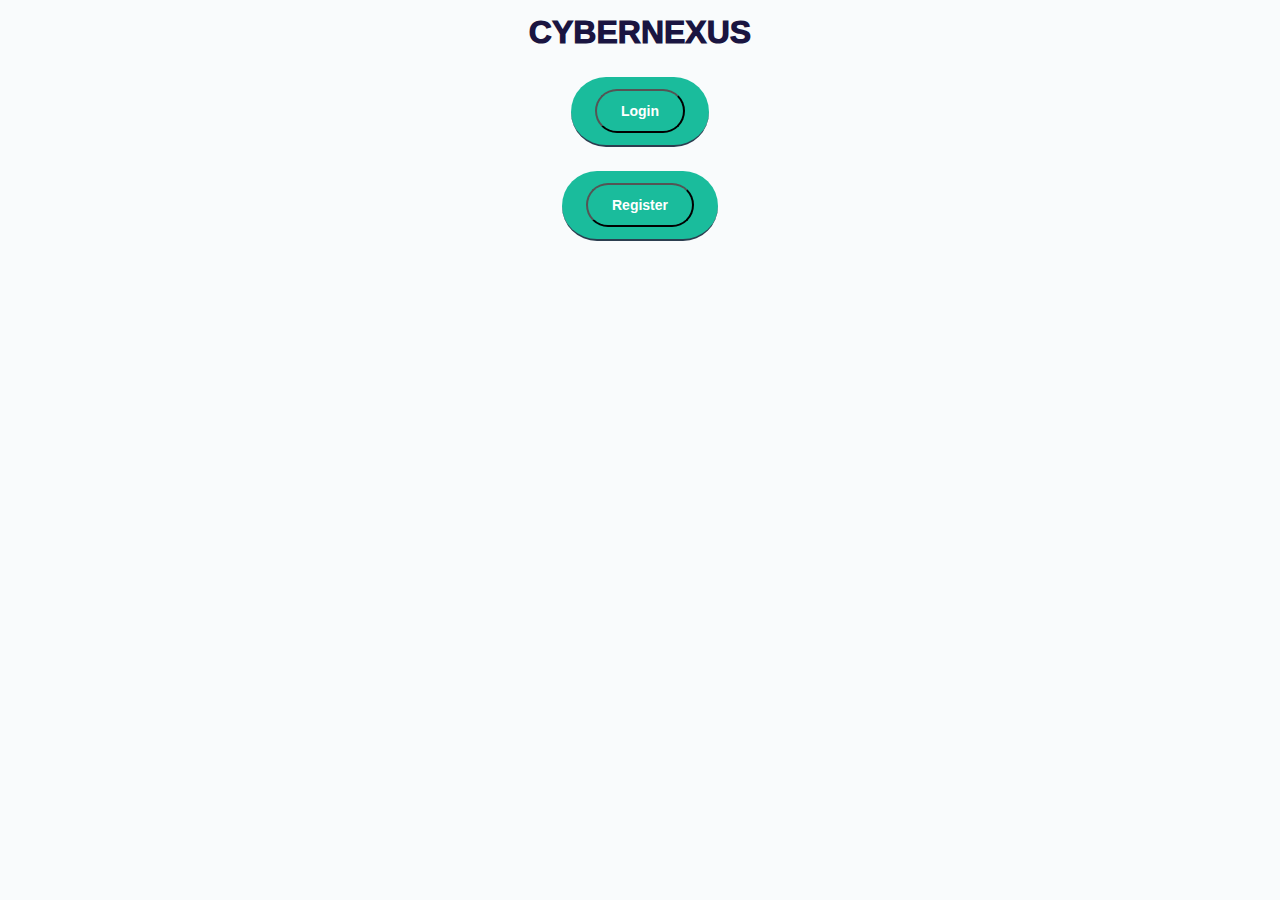
<file: HTML/index.html>
<html>
    <head><link rel="stylesheet" type="text/css" href="stylesheet.css">
        <title> CYBERNEXUS </title>
      
    </head>
    <body>
      <center>
        <p >
            <h1> CYBERNEXUS </h1>
            <a href="login.html"> <button id="btn">Login</button></a> <br> <br>
            <a href="register.html"> <button id="btn">Register</button></a>
        </p>
        </center>
    </body>
</html>
</file>
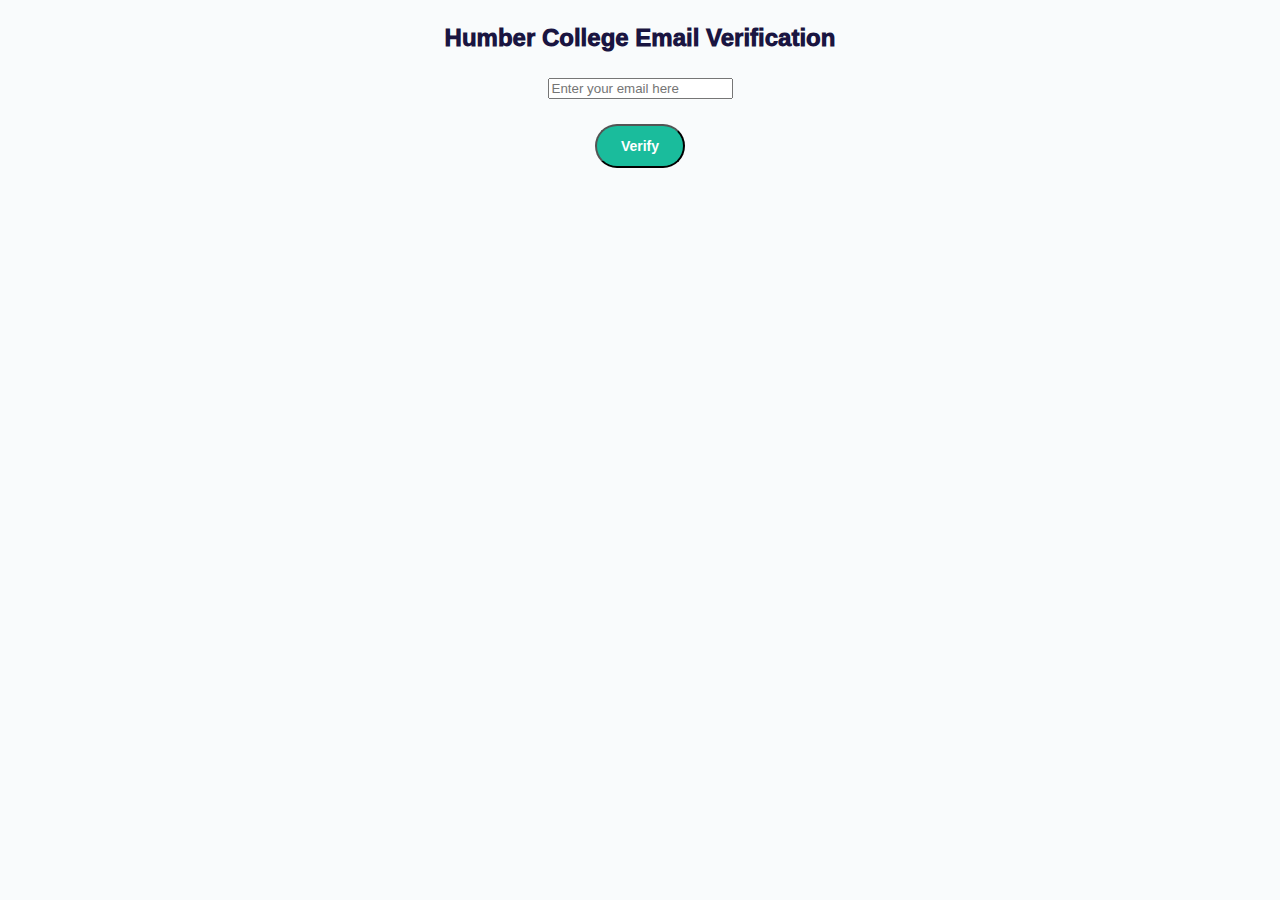
<file: HTML/humber.html>
<!DOCTYPE html>
<html>
<head><link rel="stylesheet" type="text/css" href="stylesheet.css">
  <title>Email Verification</title>
</head>
<body>
<center>
<h2> Humber College Email Verification</h2>

<input type="email" id="email" placeholder="Enter your email here"> <br> <br>
<button onclick="sendVerificationEmail()">Verify</button> <br>

<script>
  function sendVerificationEmail() {
    var email = document.getElementById("email").value;
    
    // code to send verification email

    alert("Verification Email sent successfully");
  }
</script>
</center>
</body>
</html>
</file>
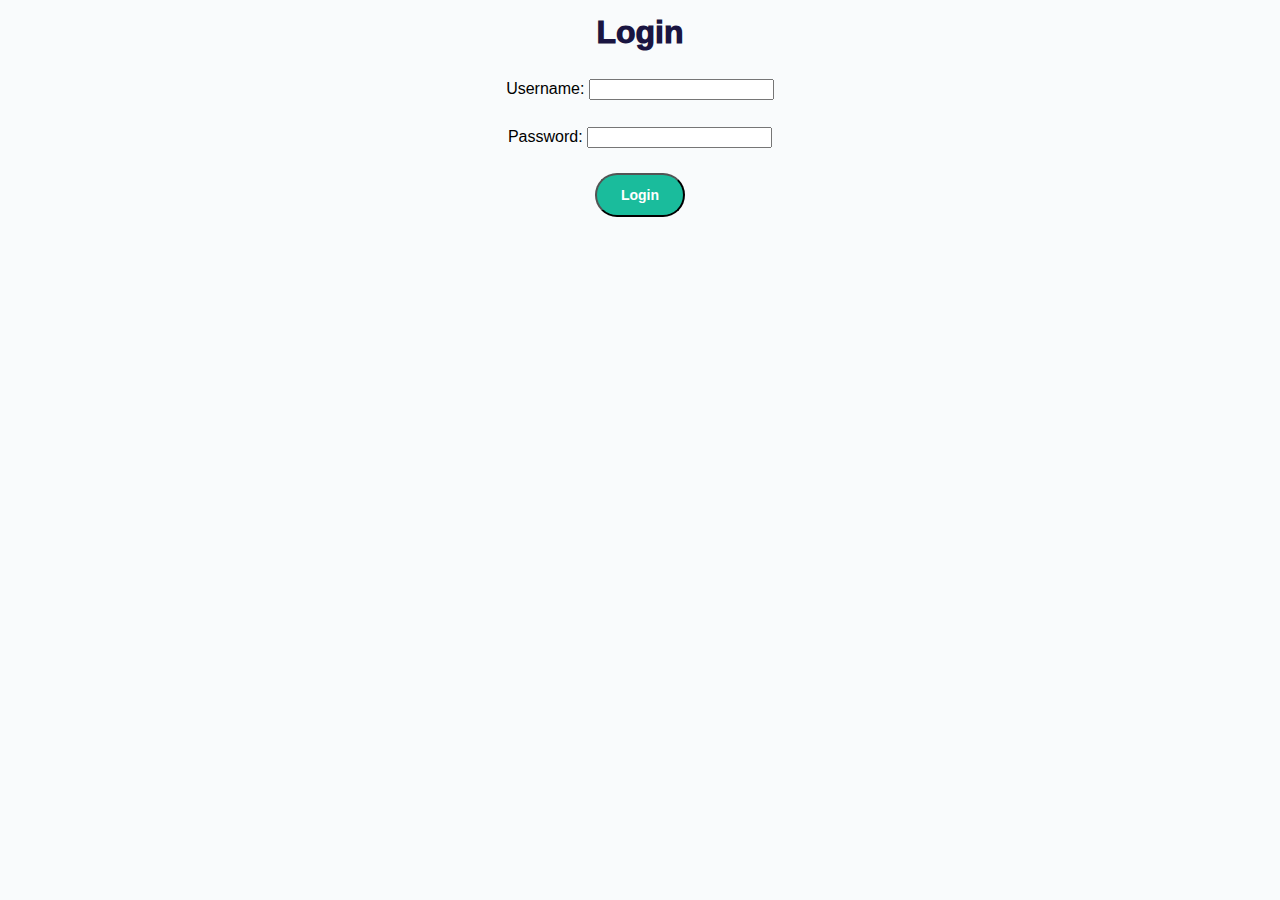
<file: HTML/login.html>
<html>
<head>
  <title>Login Page</title>
  <link rel="stylesheet" type="text/css" href="stylesheet.css">
</head>
<body>
    <center>
  <h1>Login</h1>
  <form>
    Username: <input type="text" id="username" /> <br /> <br>
    Password: <input type="password" id="password" /> <br /> <br>
    <input id="btn" type="button" value="Login" onclick="checkLogin()" />
  </form>

  <script>
    function checkLogin() {
      var username = document.getElementById("username").value;
      var password = document.getElementById("password").value;
      if (username == "admin" && password == "123") {
        window.location.href = "needhardware.html";
      } else {
        alert("Incorrect username or password!");
      }
    }
  </script></center>
</body>

</html>
</file>
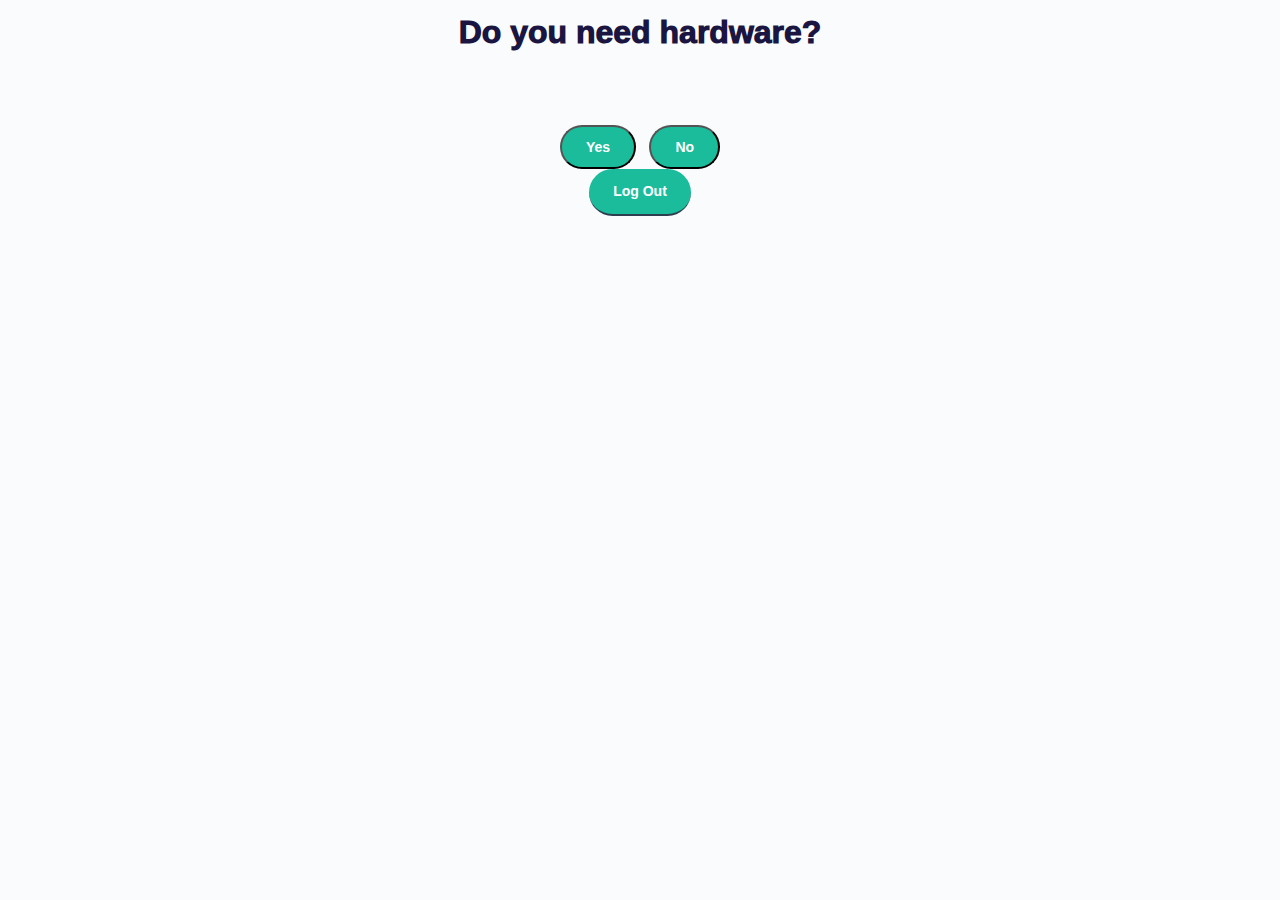
<file: HTML/needhardware.html>
<html>
    <head>
      <title>NEED HARDWARE</title>
      <link rel="stylesheet" type="text/css" href="stylesheet.css">
    </head>
    <body><center>
      <h1>Do you need hardware?</h1> <br><br>
      <button id="btn" onclick="yesClick()">Yes</button>  &nbsp;
      <button id="btn"onclick="noClick()">No</button> <br>
  
      <script>
        function yesClick(){
          window.location.href="specs.html";
        }
        function noClick(){
          window.location.href="index.html";
        }
      </script>
      <a href="javascript:if(confirm('Do you want to log out?')) { window.location='index.html';}">Log Out</a>
    </center> </body>
  </html>
</file>
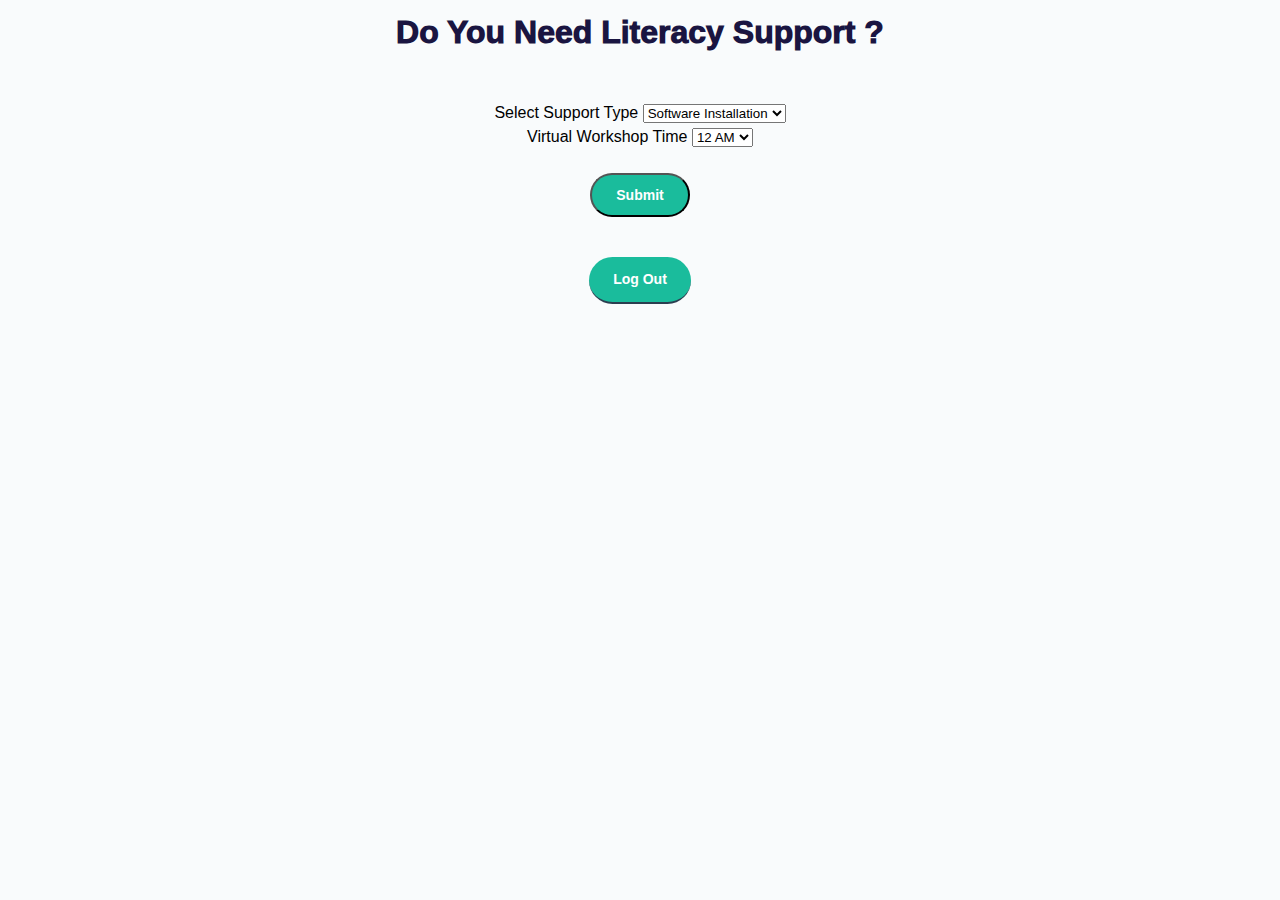
<file: HTML/needliteracy.html>
<html>
    <head>
        <title>Do You Need Literacy Support ?</title>
        <link rel="stylesheet" type="text/css" href="stylesheet.css">
    </head>
    <body><center>
        <h1>Do You Need Literacy Support ?</h1> <br>
        <form>
            <label>Select Support Type</label> 
            <select id="supportType" name="supportType" required>
                <option value="SoftwareInstallation">Software Installation</option>
                <option value="HardwareSupport">Hardware Support</option>
                <option value="DigitalLiteracy">Digital Literacy</option>
                <option value="Troubleshooting">Troubleshooting</option>
            </select> <br>
            <label>Virtual Workshop Time</label>
            <select id="workshopTime" name="workshopTime" required>
                <option value="12AM">12 AM</option>
                <option value="1AM">1 AM</option>
                <option value="2AM">2 AM</option>
                <option value="3AM">3 AM</option>
                <option value="4AM">4 AM</option>
                <option value="5AM">5 AM</option>
                <option value="6AM">6 AM</option>
                <option value="7AM">7 AM</option>
                <option value="8AM">8 AM</option>
                <option value="9AM">9 AM</option>
                <option value="10AM">10 AM</option>
                <option value="11AM">11 AM</option>
                <option value="12PM">12 PM</option>
                <option value="1PM">1 PM</option>
                <option value="2PM">2 PM</option>
                <option value="3PM">3 PM</option>
                <option value="4PM">4 PM</option>
                <option value="5PM">5 PM</option>
                <option value="6PM">6 PM</option>
                <option value="7PM">7 PM</option>
                <option value="8PM">8 PM</option>
                <option value="9PM">9 PM</option>
                <option value="10PM">10 PM</option>
                <option value="11PM">11 PM</option>
            </select> <br> <br>
            <input id ="btn" type="submit" onclick="getSelectedOptions()"  value="Submit">
        </form>
        <script>
            function getSelectedOptions(){
                var selectedSupportType = document.getElementById("supportType").value;
                var selectedWorkshopTime = document.getElementById("workshopTime").value;

                alert("You have selected: \nSupport Type: "+selectedSupportType+"\nWorkshop Time: "+selectedWorkshopTime + " Thanks for using CyberNexus.");
                window.location.href="index.html" ;
            }

        </script> <br>
        <a href="javascript:if(confirm('Do you want to log out?')) { window.location='index.html';}">Log Out</a>
    </center> </body>
</html>
</file>
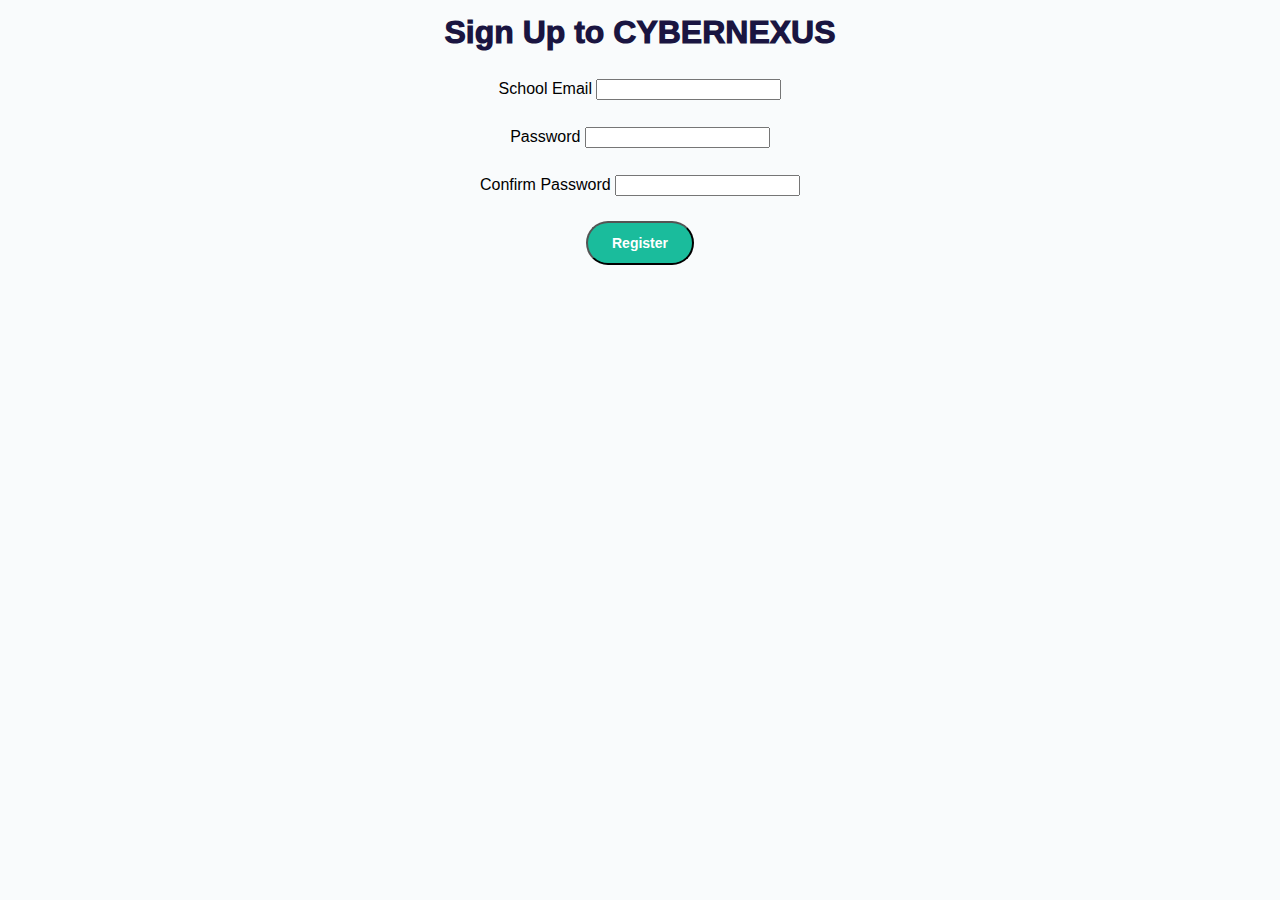
<file: HTML/register.html>
<html>
    <head>
      <title>Registration</title>
      <link rel="stylesheet" type="text/css" href="stylesheet.css">
      <script>
        function register() {
          // Extract the domain name of the email
          let email = document.getElementById("schoolEmail").value;
         

          let domainName = email.substring(email.indexOf("@")+1, email.lastIndexOf("."));
          // Check if the passwords match
          let pass1 = document.getElementById("password1").value;
          let pass2 = document.getElementById("password2").value;
          if(pass1 != pass2){
              alert("Passwords do not match!");
              return;
          }
          // Redirect to the corresponding page
          window.location = domainName + ".html";
        }
      </script>
    </head>
    <body> <center>
      <h1>Sign Up to CYBERNEXUS</h1>
      <form>
        <div>
          <label for="schoolEmail">School Email</label>
          <input type="text" name="schoolEmail" id="schoolEmail" />
        </div> <br>
        <div>
          <label for="password1">Password</label>
          <input type="password" name="password1" id="password1" />
        </div> <br>
        <div>
          <label for="password2">Confirm Password</label>
          <input type="password" name="password2" id="password2" />
        </div><br>
        <div>
          <input id="btn" type="button" value="Register" onClick="register()" />
        </div> <br>
      </form>
    </center>
    </body>
  </html>
</file>
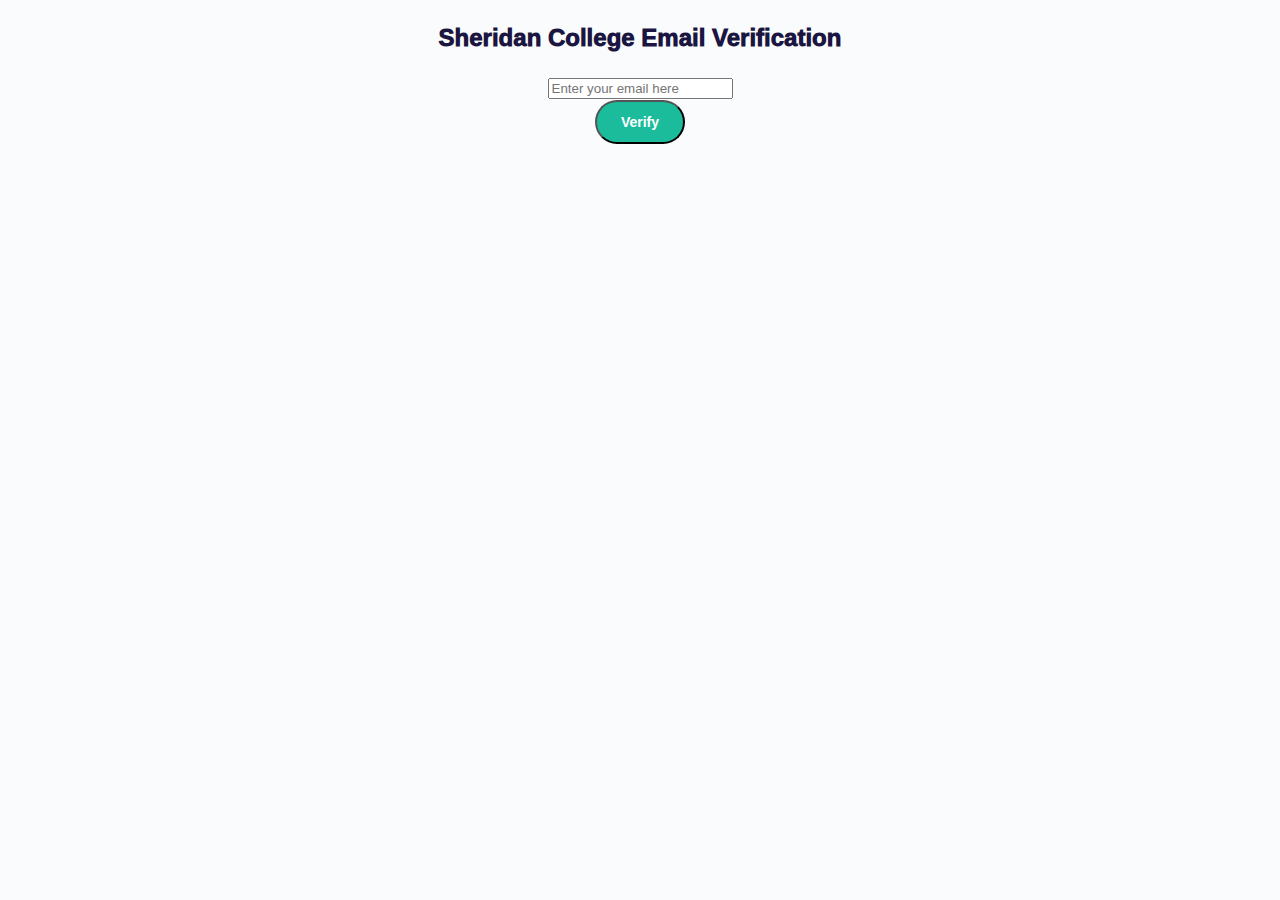
<file: HTML/sheridan.html>
<!DOCTYPE html>
<html>
<head>
  <title>Email Verification</title>
  <link rel="stylesheet" type="text/css" href="stylesheet.css">
</head>
<body><center>

<h2> Sheridan College Email Verification</h2>

<input type="email" id="email" placeholder="Enter your email here"> <br>
<button onclick="sendVerificationEmail()">Verify</button>

<script>
  function sendVerificationEmail() {
    var email = document.getElementById("email").value;
    
    // code to send verification email

    alert("Verification Email sent successfully");
    window.location.href="needhardware.html";
  }
</script>
</center>
</body>
</html>
</file>
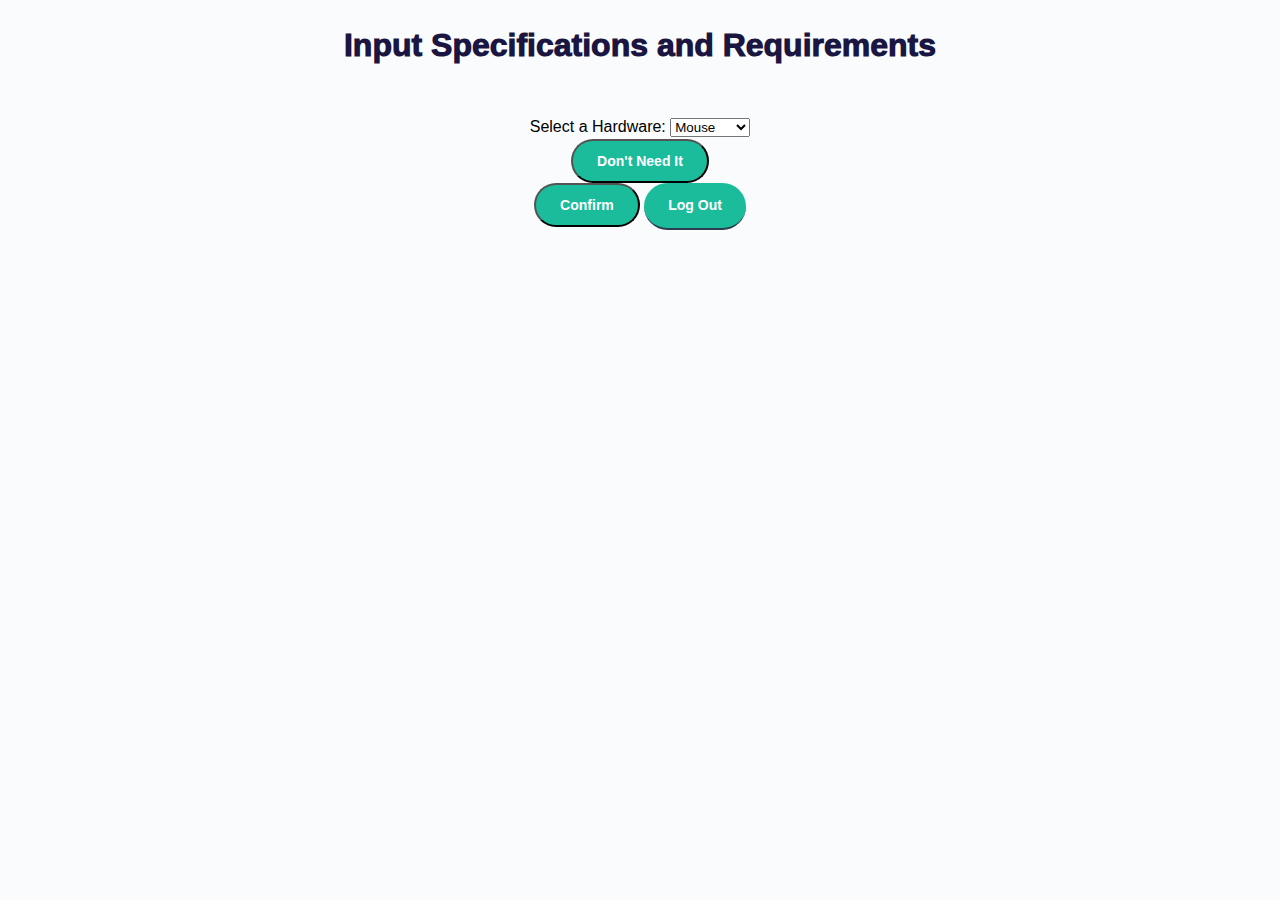
<file: HTML/specs.html>
<!DOCTYPE html>
<html>
<head>
  <title>Input Specifications and Requirements</title>
  <link rel="stylesheet" type="text/css" href="stylesheet.css">
</head>
<body><center>
  <h1>Input Specifications and Requirements</h1> <br>
  <label for="hardware">Select a Hardware:</label>
  <select name="hardware" id="hardware">
    <option value="mouse">Mouse</option>
    <option value="keyboard">Keyboard</option>
    <option value="monitor">Monitor</option>
    <option value="laptop">Laptop</option>
    <option value="desktop">Desktop</option>
    <option value="headset">Headset</option>
  </select><br>
  <button type="button" id="needLiteracy">Don't Need It </button><br>
  <button type="button" id="confirm">Confirm</button>
  
  <script>
    document.getElementById("needLiteracy").addEventListener("click", function() {
      alert("Please read the input specifications and requirements before selecting the hardware.");
      window.location.href="index.html";
    });
   
    
    document.getElementById("confirm").addEventListener("click", function() {
      alert("Your selection has been confirmed.");
      window.location.href="needliteracy.html";
    });
  </script>
  <a href="javascript:if(confirm('Do you want to log out?')) { window.location='index.html';}">Log Out</a>
</center>
</body>
</html>
</file>
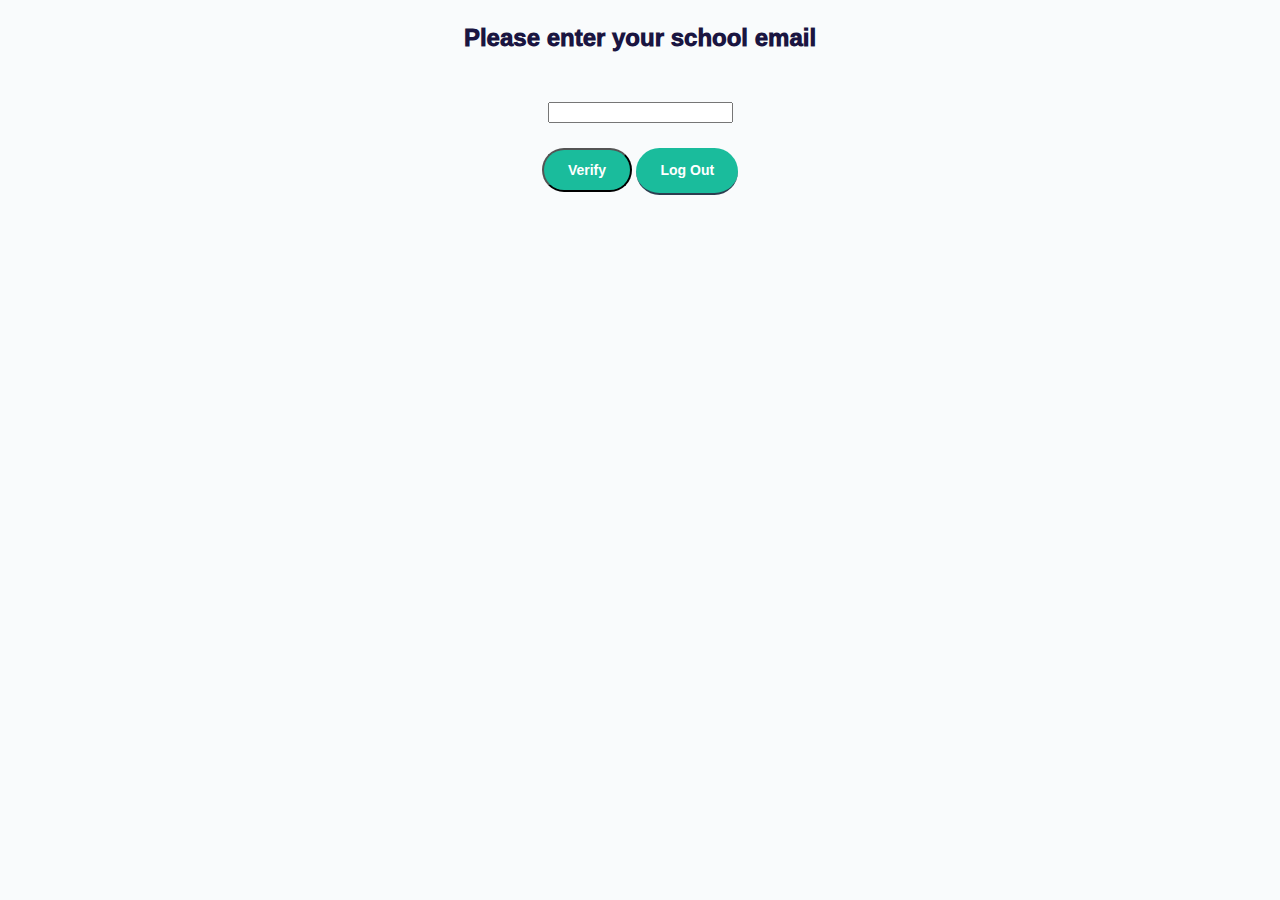
<file: HTML/ssologin.html>
<!DOCTYPE html>
<html>
    <head> <link rel="stylesheet" type="text/css" href="stylesheet.css"></head>
<body>
<center>
<h2>Please enter your school email</h2><br>

<input type="text" id="school_email">  <br> <br>
<button onclick="myFunction()">Verify</button>

<script>
function myFunction() {
  var school_email = document.getElementById("school_email").value;
  var subdomain = school_email.split('@')[1].split('.')[0];
  window.location.href = subdomain + ".html";
}
</script>
<a href="javascript:if(confirm('Do you want to log out?')) { window.location='index.html';}">Log Out</a>
</center>
</body>
</html>
</file>
<file: HTML/stylesheet.css>
body {
    font-family: 'Open Sans', sans-serif;
    font-size: 16px;
    line-height: 1.5;
    background-color: #F9FBFC;
    align-items:center;
  }
  
  h1, h2, h3, h4, h5, h6 {
    font-family: 'Lato', sans-serif;
    font-weight: 1000;
    color: #1a1541;
    align-items:center;
  }
  
  a {
    color: #2C3E50;
    text-decoration: none;
    border-bottom: 2px solid #2C3E50;
    transition: all 0.2s ease-in-out;
    align-items:center;
  }
  
  a:hover {
    color: #1ABC9C;
    border-bottom-color: #1ABC9C;
    align-items:center;
  }
  
  .container {
    max-width: 1140px;
    margin: 0 auto;
    padding: 60px 30px;
    align-items:center;
  }
  
  header {
    display: flex;
    justify-content: space-between;
    align-items: center;
    align-items:center;
    margin-bottom: 60px;
  }
  
  header nav {
    display: flex;
    align-items:center;
  }
  
  header nav a {
    font-size: 14px;
    font-weight: 400;
    margin-right: 30px;
    color: #95A5A6;
    transition: all 0.2s ease-in-out;
    align-items:center;
  }
  
  header nav a:hover {
    color: #1ABC9C;
    align-items:center;
  }
  
  #btn , .btn , button , a{
    display: inline-block;
    padding: 12px 24px;
    font-size: 14px;
    font-weight: 700;
    background-color: #1ABC9C;
    align-items:center;
    color: #FFFFFF;
    border-radius: 999px;
    transition: all 0.2s ease-in-out;
    cursor: pointer;
  }
  
  .btn:hover {
    background-color: #16A085;
    align-items:center;
  }
</file>
